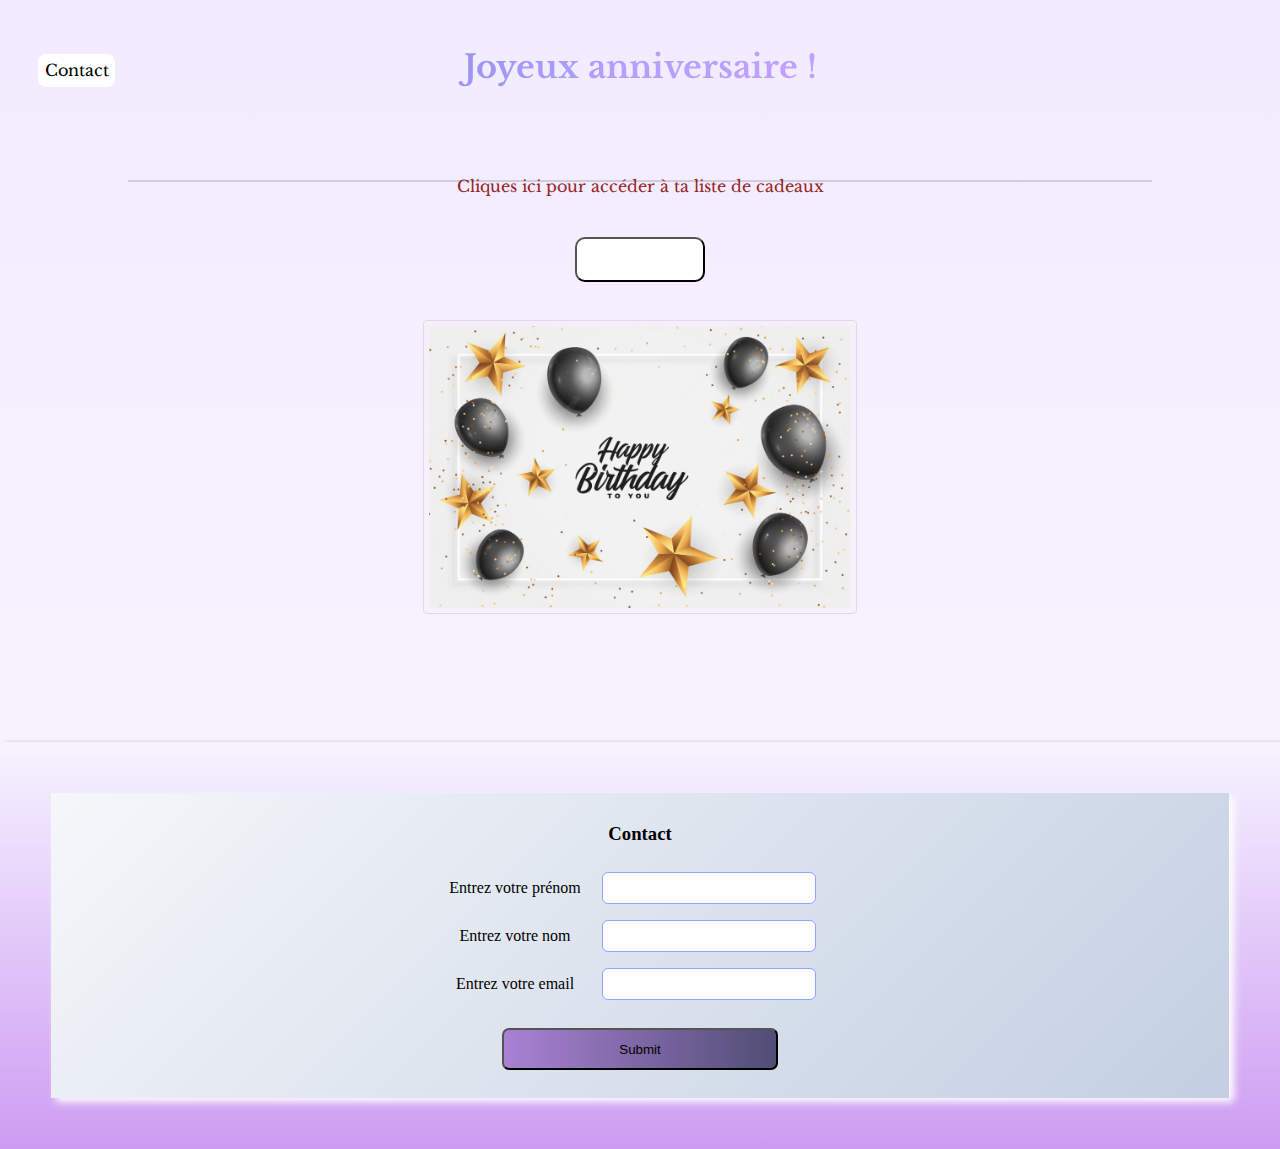
<file: index.html>
<!DOCTYPE html>
<html lang="en">
<head>
    <meta charset="UTF-8">
    <meta http-equiv="X-UA-Compatible" content="IE=edge">
    <meta name="viewport" content="width=device-width, initial-scale=1.0">
    <title>Carte d'anniversaire</title>
    <link rel="stylesheet" href="style.css">
</head>
<body>

    <div id="contact">
        <a href="#form" id="contactbtn">Contact</a>
    </div>

    <header>
        <h1>Joyeux anniversaire !</h1>
    </header>

    <div class="lc">
        <p>Cliques ici pour accéder à ta liste de cadeaux</p>
        <a href="malistedecadeaux.html"><button>Liste de cadeaux</button></a>
    </div>

    <img src="img/carte_anniversaire.webp" alt="carte_anniversaire">

    <div id="form">
    <form onsubmit="validerFormulaire()" action="" method="get">
        <h3>Contact</h3>
        <ul>
            <section id="first">
            <li>
                <label for="surname">Entrez votre prénom  </label>
                <input type="text" id="surname" name="surname" required>
            </li>
            </section>
            <section id="second">
            <li>
                <label for="name">Entrez votre nom </label>
                <input type="text" id="name" name="name" required>
            </li>
            </section>
            <section id="third">
            <li>
                <label for="email">Entrez votre email </label>
                <input type="text" id="email" name="email" required>
            </li>
            </section>
            <div id="btn">   
                <button type="submit">Submit</button>   
            </div>
        </ul>
    </form>
    </div>

    <script src="form.js"></script>
</body>
</html>
</file>
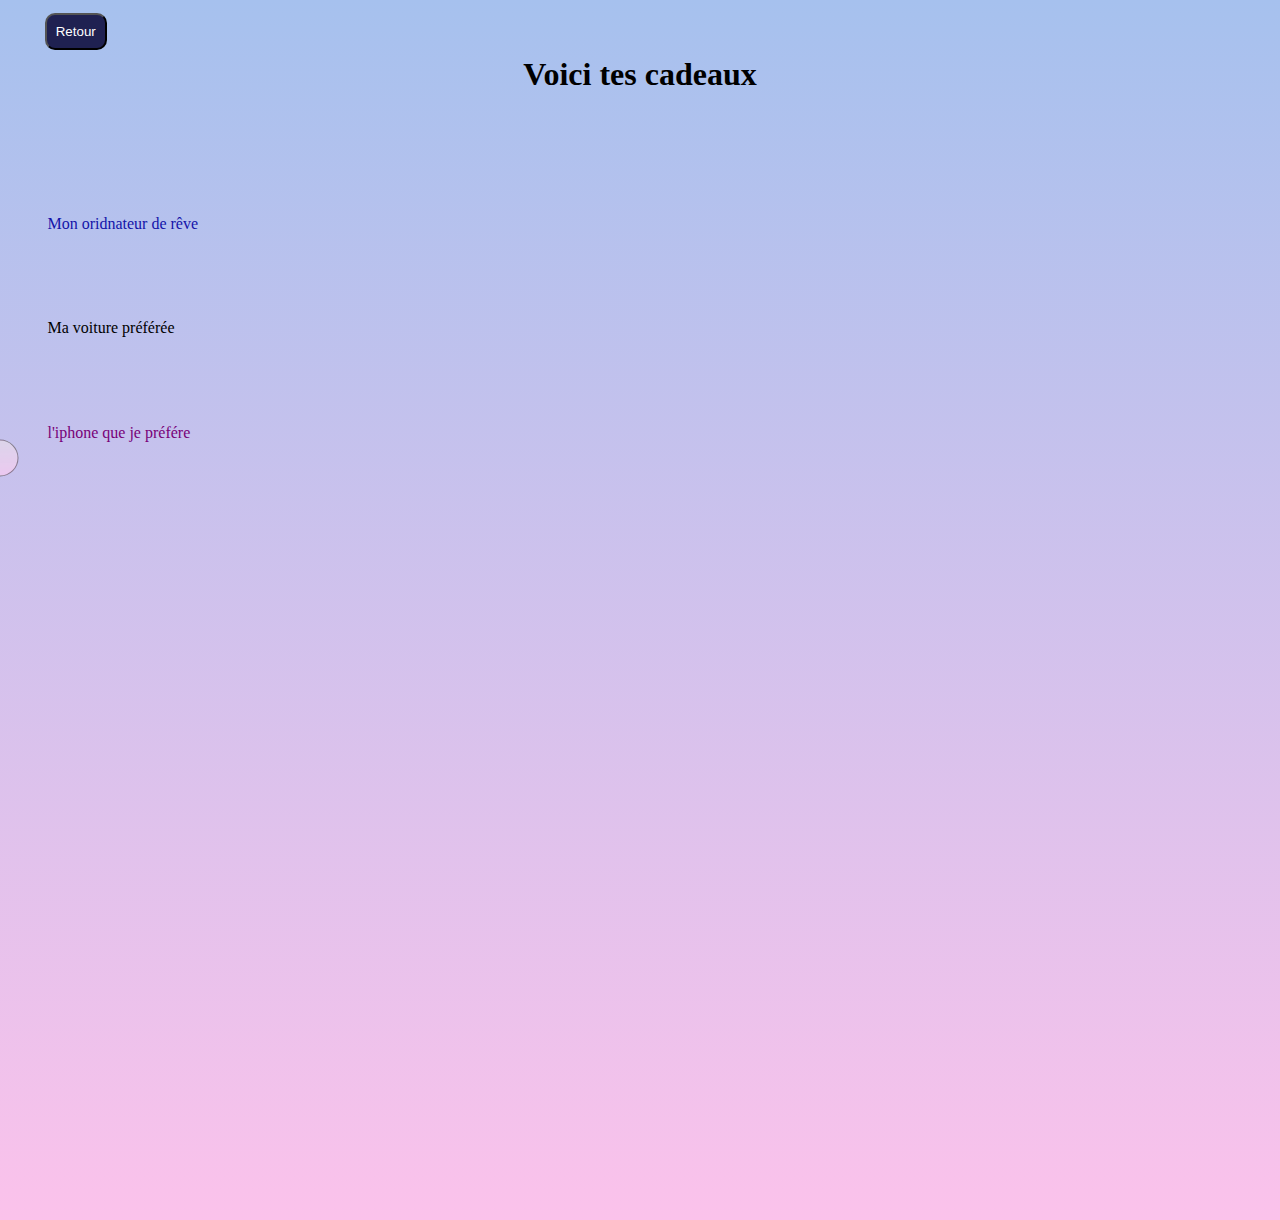
<file: malistedecadeaux.html>
<!DOCTYPE html>
<html lang="en">
<head>
    <meta charset="UTF-8">
    <meta http-equiv="X-UA-Compatible" content="IE=edge">
    <meta name="viewport" content="width=device-width, initial-scale=1.0">
    <title>Liste de cadeaux</title>
    <link rel="stylesheet" href="lc.css">
</head>
<body>
    <nav>
        <a href="index.html"><button>Retour</button></a>
    </nav>

    <header>
        <h1>Voici tes cadeaux</h1>
    </header>

    <div id="ldc">
        <ul>
            <div id="ordi"><li><a href="https://www.apple.com/fr/shop/buy-mac/macbook-pro/13-pouces-gris-sid%C3%A9ral-puce-apple-m2-avec-cpu-8-c%C5%93urs-et-gpu-10-c%C5%93urs-512go" target="_blank" id="lordi">Mon oridnateur de rêve</a></li>
            <img src="img/macbook.jpg" alt="macbook" id="mimg">
            </div>

            <div id="car"><li><a href="https://fr.motor1.com/news/450516/bmw-m4-competition-kith/" target="_blank" id="lcar">Ma voiture préférée</a></li>
            <img src="img/car.jpg" alt="bmw-m4-competition-kith" id="cimg">
            </div>
            
            <div id="phone"><li><a href="https://www.apple.com/fr/shop/buy-iphone/iphone-14/%C3%A9cran-de-6,7-pouces-512go-minuit" target="_blank" id="lphone">l'iphone que je préfére</a></li>
            <img src="img/iphone14.1.jpg" alt="iphone-14" id="pimg">
            </div>      
        </ul>
    </div>

    <div id="circle"></div>

    <script src="index.js"></script>
</body>
</html>
</file>
<file: style.css>
@import url("https://fonts.googleapis.com/css2?family=Libre+Baskerville:ital@1&display=swap");

html {
  scroll-behavior: smooth;
}

body {
  margin: 0;
  padding: 0;
  /* background: rgba(180, 180, 255, 0.266); */
  background-image: linear-gradient(to top, #ece2ff 0%, #f9efff83 1%, #f1ebff 100%);
  color: black;
  font-family: Libre Baskerville;
}

#contactbtn {
  text-decoration: none;
  color: black;
  position: absolute;
  margin-left: 3%;
  background: white;
  color: black;
  border-radius: 8px;
  padding: 1.2%;
  cursor: pointer;
  transition: all 0.4s ease-in-out;
}

#contactbtn:hover {
  background: black;
  color: white;
  transform: scale(1.05);
}

header h1 {
  text-align: center;
  padding: 2%;
  background-image: linear-gradient(-225deg, #5271C4 0%, #B19FFF 48%, #ECA1FE 100%);
  -webkit-background-clip: text;
  -webkit-text-fill-color: transparent;
  user-select: none; 
   -webkit-user-select: none; 
   -khtml-user-select: none; 
   -moz-user-select: none; 
   -ms-user-select: none;
}

::selection {
  background-color: rgb(132, 0, 255);
  color: white;
}

h1:after {
  content: "";
  position: absolute;
  height: 2px;
  width: 80%;
  background-color: #00000023;
  left: 10%;
  top: 15%;
  animation: animate 2s linear 5;
}

@keyframes animate {
    0% {
        width: 0;
        background: black;
    }

    25% {
        background: rgba(0, 0, 0, 0.719);
    }

    50% {
        width: 40%;
        background: rgba(0, 0, 0, 0.452);
    }

    100% {
        width: 80%;
    }
    
}

p {
  color: rgb(151, 36, 36);
}

.lc {
  padding-top: 3%;
  text-align: center;
}

.lc button {
  margin-top: 2%;
  background: rgb(255, 255, 255);
  color: white;
  padding: 1%;
  border-radius: 10px;
  cursor: pointer;
  transition: all 0.4s ease-in-out;
}

.lc button:hover {
  transform: scale(1.1);
  border-color: rgb(187, 164, 29);
  color: black;
}

img {
  display: block;
  border: 1px solid #ddd;
  border-radius: 4px;
  padding: 5px;
  width: 70%;
  margin: 0 auto;
  margin-top: 7%;
  transition: all 0.6s ease-in-out;
}

img:hover {
  transform: scale(1.1);
  margin-top: 10%;
}

#form {
  background-image: linear-gradient(to top, #cd9cf2 0%, #f6f3ff 100%);
  color: black;
  font-family: serif;
  padding: 4%;
  margin-top: 10%;
  box-shadow: 4px 4px 6px;
}

form {
  background-image: linear-gradient(135deg, #f5f7fa 0%, #c3cfe2 100%);
  padding: 1%;
  box-shadow: 5px 4px 8px white;
}

form h3 {
  text-align: center;
}

label {
  display: inline-block;
  width: 150px;
  text-align: right;
  text-align: center;
}

section {
  width: 400px;
  margin: 0 auto;
}

input {
  all: unset;
  background: white;
  padding: 1.5%;
  margin: 2%;
  border-radius: 6px;
  text-align: center;
  border: 1px solid rgb(146, 162, 255);
}

.click-event-form {
  all: unset;
  background: white;
  padding: 1.5%;
  margin: 2%;
  border-radius: 6px;
  text-align: center;
  border: 1px solid rgb(146, 162, 255);
}

.click-event-input {
  background-image: linear-gradient(135deg, #1d3fd3 0%, #7a18dc 100%);
  color: white;
  opacity: 0.5;
}

ul {
  padding: 0;
}

li {
  list-style-type: none;
}

form button {
  background-image: linear-gradient(to right, #8e57c9b7 0%, #0a043eb0 100%);
  padding: 1.5% 10%;
  border-radius: 7px;
  display: block;
  margin: 0 auto;
  margin-top: 20px;
  cursor: pointer;
  transition: all 0.3s ease-in-out;
}

form button:hover {
  transform: scale(1.05);
}

@media only screen and (min-width: 870px) {
  form button {
    padding: 1% 10%;
  }
}

@media only screen and (min-width: 1050px) {
  img {
    width: 33%;
    margin-top: 3%;
  }

  img:hover {
    transform: scale(1);
    margin-top: 3%;
  }

  h1:after {
    top: 20%;
  }

  .lc {
    padding-top: 2%;
  }

  #contactbtn {
    padding: 0.5%;
    top: 6%;
  }
}

@media only screen and (max-width: 500px) {
  #contactbtn {
    display: none;
  }
}

@media only screen and (max-width: 395px) {
    input {
        max-width: 140px;
    }
}

@media only screen and (max-width: 375px) {
    input {
        max-width: 130px;
    }
}

@media only screen and (max-width: 355px) {
    input {
        max-width: 120px;
    }
}
</file>
<file: lc.css>
@import url('https://fonts.googleapis.com/css2?family=Cormorant+Garamond:ital,wght@1,700&display=swap');

html, body {
    margin: 0;
    padding: 0;
    height: 100%;
}

body {
    background: linear-gradient(to top, #fbc2eb 0%, #a6c1ee 100%);
}


h1 {
    text-align: center;
    transition: all .5s ease-in-out;
    padding: 3%;
    margin-top: 0;
}

h1:hover {
    color: rgb(93, 9, 9);
    background: rgba(255, 223, 93, 0.235);
}

button {
    margin-left: 3%;
    margin-top: 3%;
    background: rgba(9, 7, 56, 0.863);
    color: white;
    padding: 1%;
    border-radius: 10px;
    cursor: pointer;
    transition: all .3s ease-in-out;
}

button:hover {
    transform: scale(1.1);
    background: rgb(123, 39, 202);
}

ul {
    margin-top: 8%;
}

li {
    list-style-type: circle;
    margin-top: 19%;
    display: inline-block;
    width: 30%;
}

a {
    padding: 0.5%;
}

img {
    width: 30%;
    vertical-align: middle;
    box-shadow: 6px 5px 7px;
    margin-left: 10%;
    display: none;
}

.img-event {
    display: inline-block;
}

.img-hover-event {
    display: none;
}

#ordi {
    vertical-align: middle;
}

#ordi li {
    margin-top: 7%;
}

#ordi a {
    text-decoration: none;
    color: rgb(19, 19, 169);
    padding-left: 2%;
    padding-right: 2%;
}

#car {
    vertical-align: middle;
}

#car a {
    text-decoration: none;
    color: black;
    padding-left: 2%;
    padding-right: 2%;
}

#phone {
    vertical-align: middle;
}

#phone a {
    text-decoration: none;
    color: rgb(120, 0, 120);
    padding-left: 2%;
    padding-right: 2%;
}

#ordi a:hover {
    text-decoration: line-through;
    background: rgba(107, 32, 177, 0.518);
    color: rgb(0, 0, 65);
}

#car a:hover {
    text-decoration: line-through;
    background: rgba(8, 8, 77, 0.884);
    color: white;
}

#phone a:hover {
    text-decoration: line-through;
    background: rgba(0, 0, 0, 0.886);
    color: rgb(235, 176, 255);
}

#circle {
    position:absolute;
    transform:translate(-50%,-50%);
    height:35px;
    width:35px;
    border-radius:50%;
    border: 1px solid rgba(0, 0, 0, 0.405);
    background: linear-gradient(to top, #fdcbf1a7 0%, #fdcbf1aa 1%, #e6dee9ae 100%);
    z-index: -1;
}

@media only screen and (min-width: 900px) {

    html, body {
        padding-bottom: 0;
    }
    
    ul {
        margin-top: -2%;
    }

    li {
        margin-top: 7%;
    }

    img {
        width: 15%;    
    }

    button {
        position: absolute;
        margin-top: 1%;
        padding: 0.7%;
    }
}

@media only screen and (min-width: 600px) {
    html, body {
        padding-bottom: 10%;
    }
}

@media only screen and (min-width: 664px) {
    html, body {
        padding-bottom: 20%;
    }
}

@media only screen and (min-width: 768px) {
    html, body {
        padding-bottom: 25%;
    }
}
</file>
